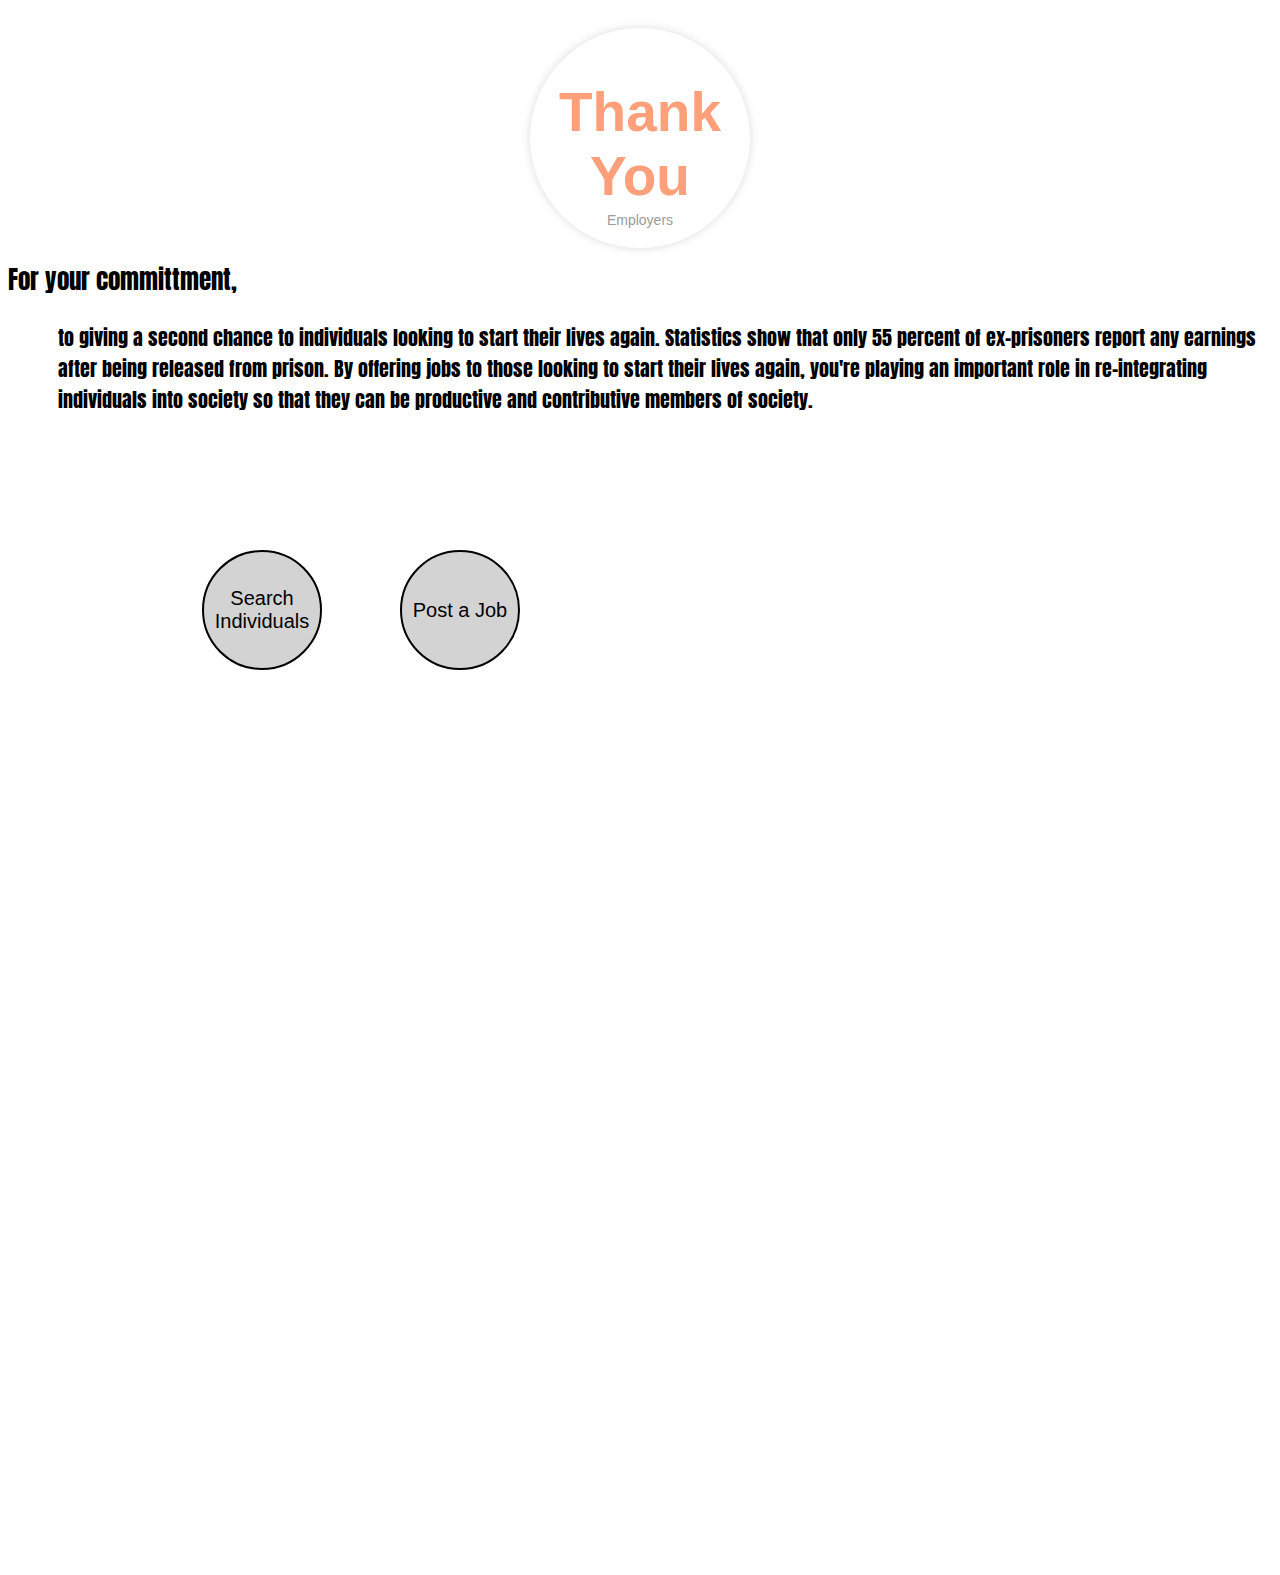
<file: employerpage.html>
<!DOCTYPE html>
<html>
  <head>
    <link rel="stylesheet" href="main.css" />
    <link
      href="https://fonts.googleapis.com/css?family=Muli"
      rel="stylesheet"
    />
    <link
      href="https://fonts.googleapis.com/css?family=Anton"
      rel="stylesheet"
    />
    <title>Employers</title>
  </head>

  <body>
    <ul class="box">
      <li>
        <div class="circle">
          <div class="front front-popular">
            <div class="title color-1-font glyphicon glyphicon-star"></div>
            <div class="price color-1-font">
              <span class="total">Thank You</span>
            </div>
            <div class="description">Employers</div>
          </div>
          <!-- end div .front -->
          <div class="popular color-1-font glyphicon glyphicon-star"></div>
          <div class="back color-1-bg info">
            <div class="title">Thank You</div>
            <a href="#" class="btn btn-danger">Log-In</a>
          </div>
          <!-- end div .description -->
        </div>
        <!-- end div .back color-1-bg info -->
      </li>
    </ul>

    <a href="./searchindividuals.html">
      <button class="btn2">Search Individuals</button>
    </a>
    <a href="postajob.html">
      <button class="btn3">Post a Job</button>
    </a>

    <div class="start">For your committment,</div>
    <br />
    <div class="thanks">
      to giving a second chance to individuals looking to start their lives
      again. Statistics show that only 55 percent of ex-prisoners report any
      earnings after being released from prison. By offering jobs to those
      looking to start their lives again, you're playing an important role in
      re-integrating individuals into society so that they can be productive and
      contributive members of society.
    </div>
    <br />
    <br />
    <br />
    <br />
    <br />
    <br />
    <br />
    <br />
    <br />
    <br />
    <br />
    <br />
    <br />
    <br />
    <br />
    <br />
    <br />
    <br />
    <br />
    <br />
    <br />
    <br />
    <br />
    <br />
    <br />
    <br />
    <br />
    <br />
    <br />
    <br />
    <br />
    <br />
    <br />
    <br />
    <br />
    <br />
    <br />
    <br />
    <br />
    <br />
    <br />
    <br />
    <br />
    <br />
    <br />
    <br />
    <br />
    <br />
  </body>
</html>
</file>
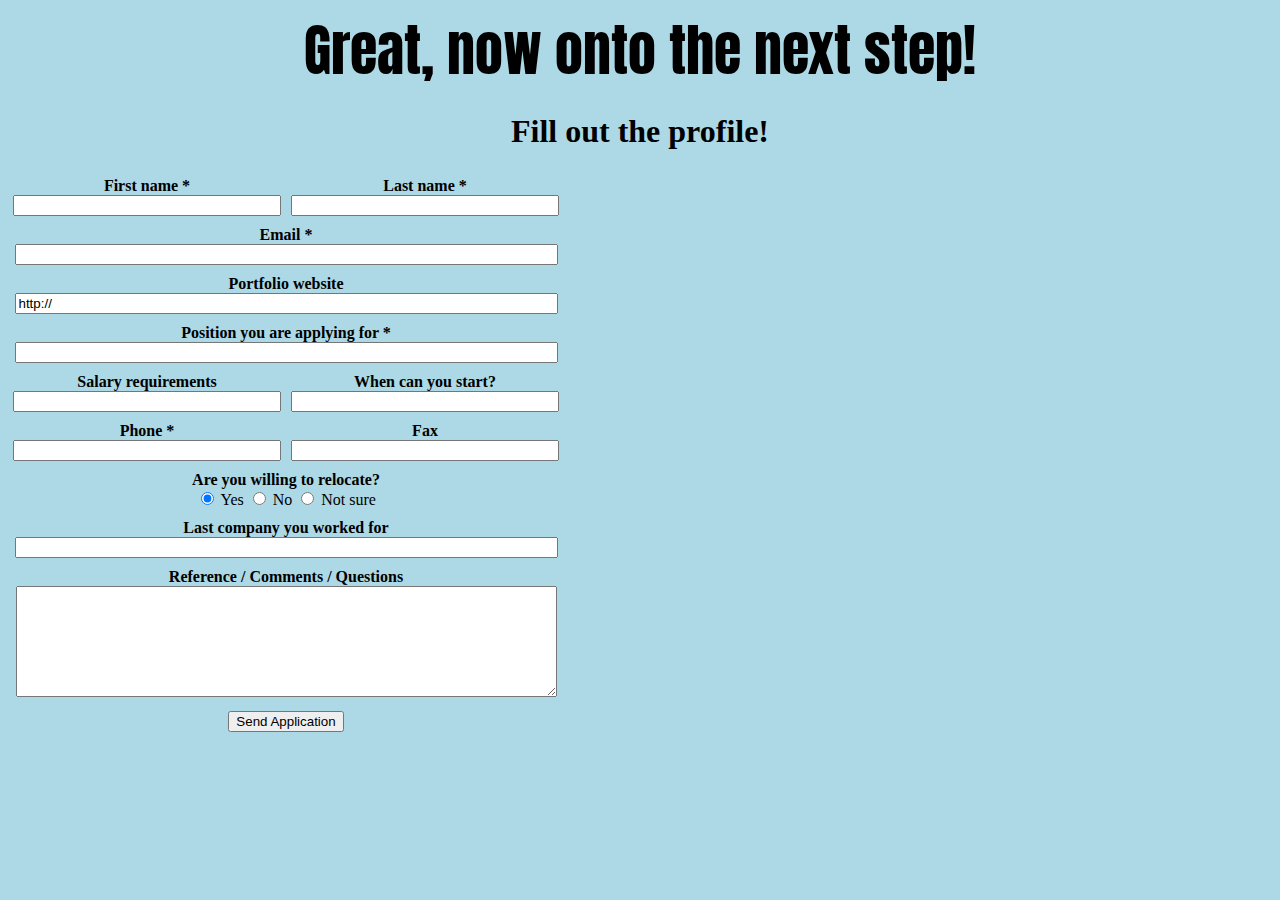
<file: fill_profile.html>
<!DOCTYPE html>
<html>
  <head>
    <link
      href="https://fonts.googleapis.com/css?family=Anton"
      rel="stylesheet"
    />
    <link rel="stylesheet" href="fill_profile.css" />
    <title>
      hackathon project
    </title>
  </head>

  <body></body>
  <div class="main_heading">
    <div class="main_heading_text">
      Great, now onto the next step!
    </div>

    <h1>
      Fill out the profile!
    </h1>
    <div class="form_stuff">
      <form
        action="//submit.form"
        id="EmploymentApplication100"
        method="post"
        onsubmit="return ValidateForm(this);"
      >
        <script type="text/javascript">
          function ValidateForm(frm) {
            if (frm.First_Name.value == "") {
              alert("First name is required.");
              frm.First_Name.focus();
              return false;
            }
            if (frm.Last_Name.value == "") {
              alert("Last name is required.");
              frm.Last_Name.focus();
              return false;
            }
            if (frm.Email_Address.value == "") {
              alert("Email address is required.");
              frm.Email_Address.focus();
              return false;
            }
            if (
              frm.Email_Address.value.indexOf("@") < 1 ||
              frm.Email_Address.value.indexOf(".") < 1
            ) {
              alert("Please enter a valid email address.");
              frm.Email_Address.focus();
              return false;
            }
            if (frm.Position.value == "") {
              alert("Position is required.");
              frm.Position.focus();
              return false;
            }
            if (frm.Phone.value == "") {
              alert("Phone is required.");
              frm.Phone.focus();
              return false;
            }
            return true;
          }
        </script>
        <table border="0" cellpadding="5" cellspacing="0">
          <tr>
            <td style="width: 50%">
              <label for="First_Name"><b>First name *</b></label
              ><br />
              <input
                name="First_Name"
                type="text"
                maxlength="50"
                style="width: 260px"
              />
            </td>
            <td style="width: 50%">
              <label for="Last_Name"><b>Last name *</b></label
              ><br />
              <input
                name="Last_Name"
                type="text"
                maxlength="50"
                style="width: 260px"
              />
            </td>
          </tr>
          <tr>
            <td colspan="2">
              <label for="Email_Address"><b>Email *</b></label
              ><br />
              <input
                name="Email_Address"
                type="text"
                maxlength="100"
                style="width: 535px"
              />
            </td>
          </tr>
          <tr>
            <td colspan="2">
              <label for="Portfolio"><b>Portfolio website</b></label
              ><br />
              <input
                name="Portfolio"
                type="text"
                maxlength="255"
                value="http://"
                style="width: 535px"
              />
            </td>
          </tr>
          <tr>
            <td colspan="2">
              <label for="Position"
                ><b>Position you are applying for *</b></label
              ><br />
              <input
                name="Position"
                type="text"
                maxlength="100"
                style="width: 535px"
              />
            </td>
          </tr>
          <tr>
            <td>
              <label for="Salary"><b>Salary requirements</b></label
              ><br />
              <input
                name="Salary"
                type="text"
                maxlength="50"
                style="width: 260px"
              />
            </td>
            <td>
              <label for="StartDate"><b>When can you start?</b></label
              ><br />
              <input
                name="StartDate"
                type="text"
                maxlength="50"
                style="width: 260px"
              />
            </td>
          </tr>
          <tr>
            <td>
              <label for="Phone"><b>Phone *</b></label
              ><br />
              <input
                name="Phone"
                type="text"
                maxlength="50"
                style="width: 260px"
              />
            </td>
            <td>
              <label for="Fax"><b>Fax</b></label
              ><br />
              <input
                name="Fax"
                type="text"
                maxlength="50"
                style="width: 260px"
              />
            </td>
          </tr>
          <tr>
            <td colspan="2">
              <label for="Relocate"><b>Are you willing to relocate?</b></label
              ><br />
              <input
                name="Relocate"
                type="radio"
                value="Yes"
                checked="checked"
              />
              Yes <input name="Relocate" type="radio" value="No" /> No
              <input name="Relocate" type="radio" value="NotSure" /> Not sure
            </td>
          </tr>
          <tr>
            <td colspan="2">
              <label for="Organization"
                ><b>Last company you worked for</b></label
              ><br />
              <input
                name="Organization"
                type="text"
                maxlength="100"
                style="width: 535px"
              />
            </td>
          </tr>
          <tr>
            <td colspan="2">
              <label for="Reference"
                ><b>Reference / Comments / Questions</b></label
              ><br />
              <textarea
                name="Reference"
                rows="7"
                cols="40"
                style="width: 535px"
              ></textarea>
            </td>
          </tr>
          <tr>
            <td colspan="2" style="text-align: center;">
              <!-- <div style="float: right">
                <a
                  href="https://www.100forms.com"
                  id="lnk100"
                  title="form to email"
                  >form to email</a
                >
              </div>
              <script
                src="https://www.100forms.com/js/FORMKEY:5NGFTBLJ687L/SEND:my@email.com"
                type="text/javascript"
              ></script> -->
              <input
                name="skip_submit"
                type="submit"
                value="Send Application"
              />
            </td>
          </tr>
        </table>
      </form>
    </div>
  </div>
</html>
</file>
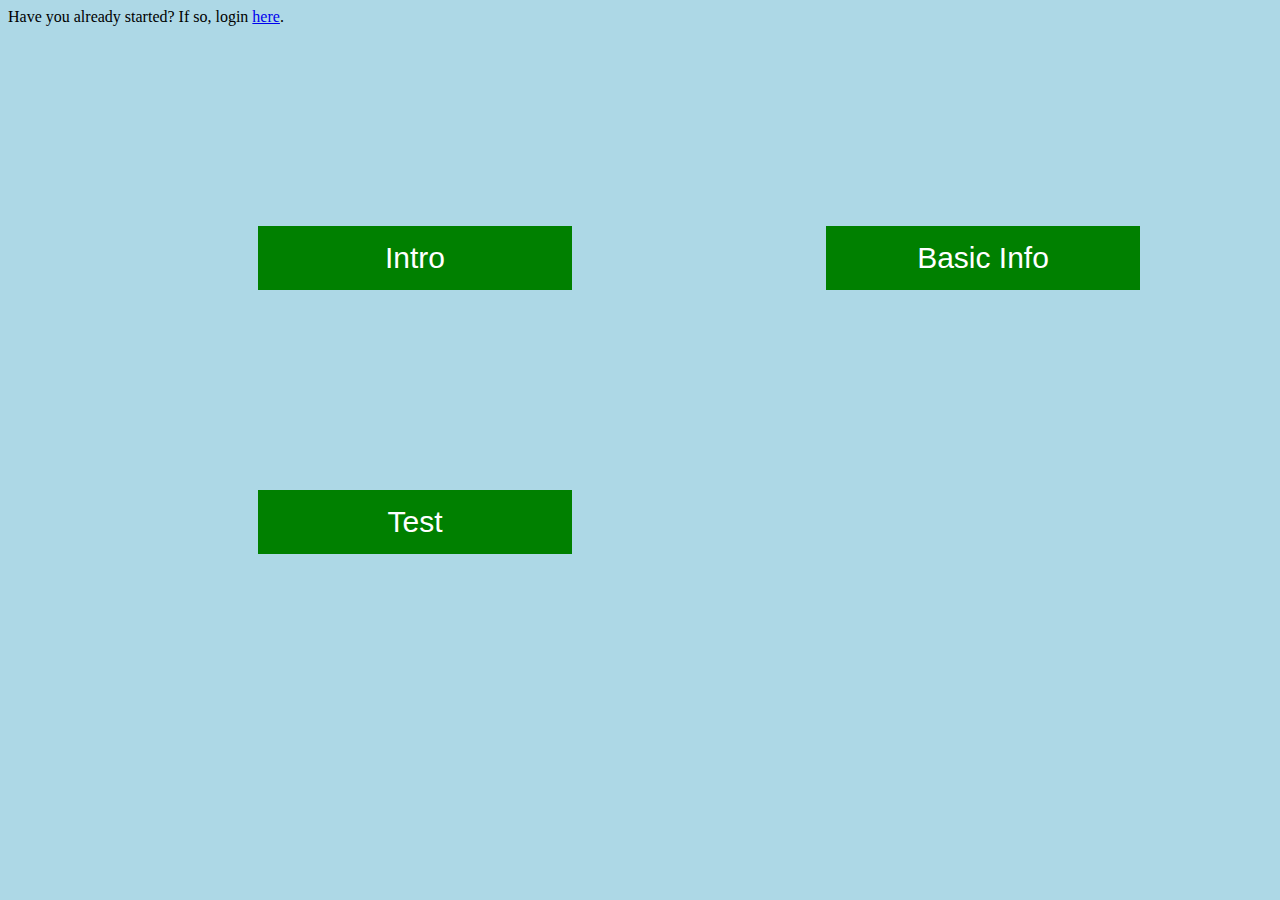
<file: finish_course.html>
<!DOCTYPE html>
<html>
  <head>
    <link rel="stylesheet" href="finish_course.css" />
    <title>
      hackathon project
    </title>
  </head>

  <body></body>
  <div class="basic_info">
    Have you already started? If so, login <a href="#">here</a>.
  </div>
  <div class="my_buttons">
    <a href="./fill_profile.html" class="myButton">Intro</a>
    <a href="./finish_course.html" class="myButton">Basic Info</a>
    <a href="./finish_course.html" class="myButton">Test</a>
    <!-- <button class="two_options">
          <button type="button" onclick="alert('Hello world!')">Yes</button>
          <button type="button" onclick="alert('Hello world!')">No</button>
        </button> -->
  </div>
</html>
</file>
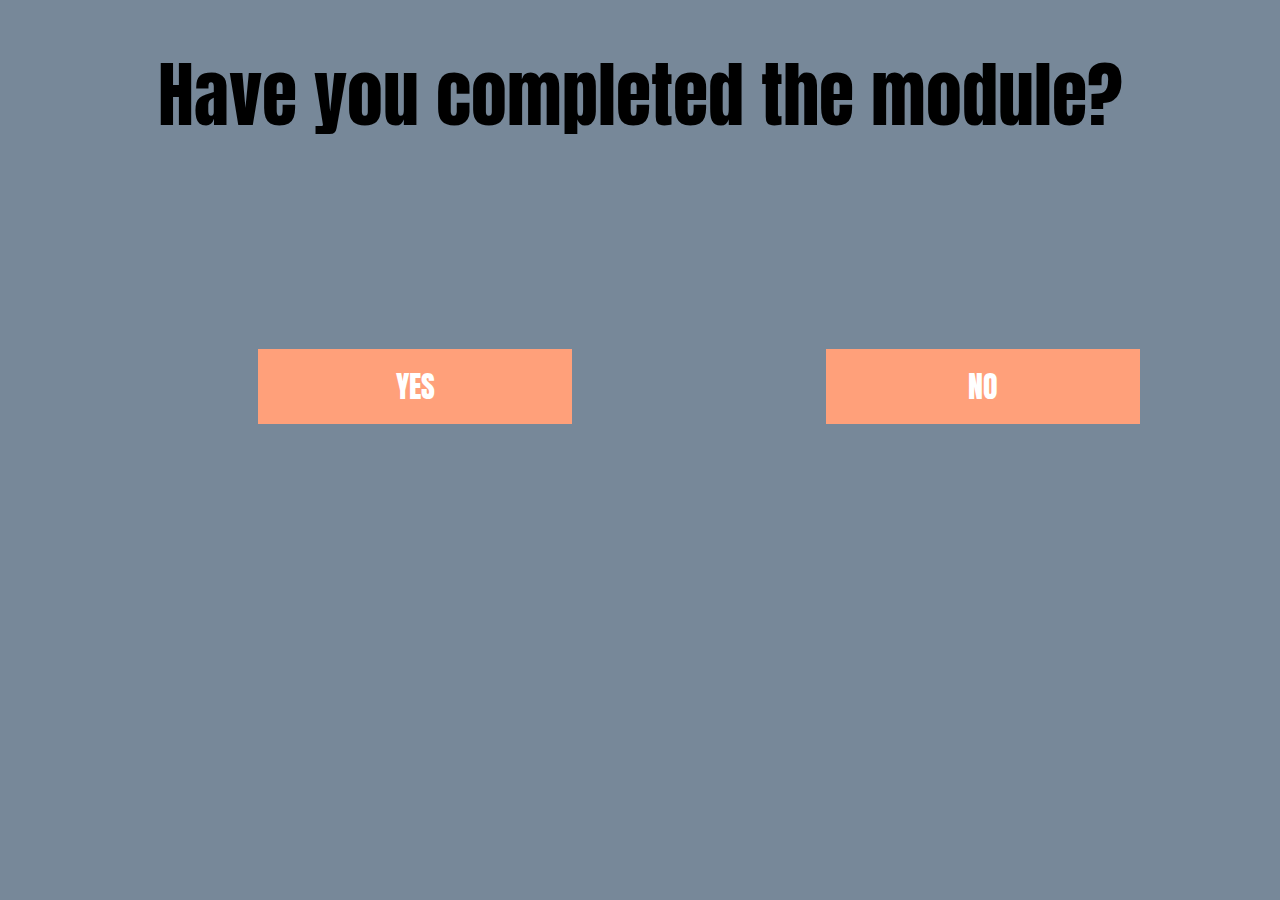
<file: job_seeker.html>
<!DOCTYPE html>
<html>
  <head>
    <link
      rel="stylesheet"
      href="https://fonts.googleapis.com/css?family=Anton"
    />

    <link rel="stylesheet" href="job_seeker.css" />

    <title>
      Hackathon Website
    </title>
  </head>
  <body></body>

  <div class="main_question">
    Have you completed the module?
  </div>

  <div class="my_buttons">
    <a href="./fill_profile.html" class="myButton">YES</a>
    <a href="./finish_course.html" class="myButton">NO</a>
    <!-- <button class="two_options">
      <button type="button" onclick="alert('Hello world!')">Yes</button>
      <button type="button" onclick="alert('Hello world!')">No</button>
    </button> -->
  </div>
</html>
</file>
<file: main.css>
body {
 background-image: url("https://mymodernmet.com/wp/wp-content/uploads/archive/J-WwyVe7B6zjhdFJ00MR_1082106464.jpeg");
 font-family: 'Anton', sans-serif;

 background-repeat: no-repeat;
 background-size:cover;
 
}

.btn2 {
	position:absolute;
	top:550px;
	left:202px;
	height:120px;
	width:120px;
	-webkit-transition-duration:0.4s;
	transition-duration:0.4s;
	border-radius: 50%;
	border: 2px solid black;
	background-color: lightgray;
	text-align: center;
	color:black;
	display:inline-block;
	font-size: 20px;
	-moz-animation: fadein 5s; /* Firefox */
-webkit-animation: fadein 5s; /* Safari and Chrome */
-o-animation: fadein 5s; /* Opera */
}
@keyframes fadein {
from {
opacity: 0;
}
to {
opacity: 1;
}
}
@-moz-keyframes fadein {
/* Firefox */
from {
opacity: 0;
}
to {
opacity: 1;
}
}
@-webkit-keyframes fadein {
/* Safari and Chrome */
from {
opacity: 0;
}
to {
opacity: 1;
}
}
@-o-keyframes fadein {
/* Opera */
from {
opacity: 0;
}
to {
opacity: 1;
}
}
.btn2:hover {
	background-color: white;
	color:black;
}
.btn3 {
	position:absolute;
	top:550px;
	left:400px;
	height:120px;
	width:120px;
	-webkit-transition-duration:0.4s;
	transition-duration:0.4s;
	border-radius: 50%;
	border: 2px solid black;
	background-color: lightgray;
	text-align: center;
	color:black;
	display:inline-block;
	font-size: 20px;
	-moz-animation: fadein 5s; /* Firefox */
-webkit-animation: fadein 5s; /* Safari and Chrome */
-o-animation: fadein 5s; /* Opera */
}
@keyframes fadein {
from {
opacity: 0;
}
to {
opacity: 1;
}
}
@-moz-keyframes fadein {
/* Firefox */
from {
opacity: 0;
}
to {
opacity: 1;
}
}
@-webkit-keyframes fadein {
/* Safari and Chrome */
from {
opacity: 0;
}
to {
opacity: 1;
}
}
@-o-keyframes fadein {
/* Opera */
from {
opacity: 0;
}
to {
opacity: 1;
}
}
.btn3:hover {
	background-color: white;
	color:black;
}

.start {
font-size: 25px;
animation: fadein 5s;
-moz-animation: fadein 5s; /* Firefox */
-webkit-animation: fadein 5s; /* Safari and Chrome */
-o-animation: fadein 5s; /* Opera */
}
@keyframes fadein {
from {
opacity: 0;
}
to {
opacity: 1;
}
}
@-moz-keyframes fadein {
/* Firefox */
from {
opacity: 0;
}
to {
opacity: 1;
}
}
@-webkit-keyframes fadein {
/* Safari and Chrome */
from {
opacity: 0;
}
to {
opacity: 1;
}
}
@-o-keyframes fadein {
/* Opera */
from {
opacity: 0;
}
to {
opacity: 1;
}
}


.thanks {
 font-size: 20px;
 margin-left: 50px;
animation: fadein 5s;
-moz-animation: fadein 5s; /* Firefox */
-webkit-animation: fadein 5s; /* Safari and Chrome */
-o-animation: fadein 5s; /* Opera */
}
@keyframes fadein {
from {
opacity: 0;
}
to {
opacity: 1;
}
}
@-moz-keyframes fadein {
/* Firefox */
from {
opacity: 0;
}
to {
opacity: 1;
}
}
@-webkit-keyframes fadein {
/* Safari and Chrome */
from {
opacity: 0;
}
to {
opacity: 1;
}
}
@-o-keyframes fadein {
/* Opera */
from {
opacity: 0;
}
to {
opacity: 1;
}

}

.body {
text-align: center;
sanimation: fadein 50s;
-moz-animation: fadein 50s; /* Firefox */
-webkit-animation: fadein 50s; /* Safari and Chrome */
-o-animation: fadein 50s; /* Opera */
}
@keyframes fadein {
from {
opacity: 0;
}
to {
opacity: 1;
}
}
@-moz-keyframes fadein {
/* Firefox */
from {
opacity: 0;
}
to {
opacity: 1;
}
}
@-webkit-keyframes fadein {
/* Safari and Chrome */
from {
opacity: 0;
}
to {
opacity: 1;
}
}
@-o-keyframes fadein {
/* Opera */
from {
opacity: 0;
}
to {
opacity: 1;
}
}

font-family: 'Muli', sans-serif;


title {font-size: }
h1 {color: black; }
p {color:black;}

/*testing*/

.circle {
border-radius:150px;
-moz-border-radius: 150px;
-webkit-border-radius: 150px;
position:relative;
-webkit-transition:all 1.8s ease-in-out;
-moz-transition:all 1.8s ease-in-out;
-o-transition:all 1.8s ease-in-out;
-ms-transition:all 1.8s ease-in-out;
transition:all 1.8s ease-in-out;
position: absolute;
}

.info {
position:absolute;
border-radius:150px;
-moz-border-radius: 150px;
-webkit-border-radius: 150px;
opacity:0;
-moz-transform:scale(0) rotate(0deg) translateX(0px) translateY(0px) skewX(0deg) skewY(0deg);
-webkit-transform:scale(0) rotate(0deg) translateX(0px) translateY(0px) skewX(0deg) skewY(0deg);
-o-transform:scale(0) rotate(0deg) translateX(0px) translateY(0px) skewX(0deg) skewY(0deg);
-ms-transform:scale(0) rotate(0deg) translateX(0px) translateY(0px) skewX(0deg) skewY(0deg);
transform:scale(0) rotate(0deg) translateX(0px) translateY(0px) skewX(0deg) skewY(0deg);
-webkit-backface-visibility:hidden;
}

.circle:hover .front {
-moz-transform:scale(1.15);
-webkit-transform:scale(1.15);
-o-transform:scale(1.15);
-ms-transform:scale(1.15);
transform:scale(1.15);
opacity:1;
}

.circle:hover .info {
-moz-transform:scale(1) rotate(360deg) translateX(0px) translateY(0px) skewX(0deg) skewY(0deg);
-webkit-transform:scale(1) rotate(360deg) translateX(0px) translateY(0px) skewX(0deg) skewY(0deg);
-o-transform:scale(1) rotate(360deg) translateX(0px) translateY(0px) skewX(0deg) skewY(0deg);
-ms-transform:scale(1) rotate(360deg) translateX(0px) translateY(0px) skewX(0deg) skewY(0deg);
transform:scale(1) rotate(360deg) translateX(0px) translateY(0px) skewX(0deg) skewY(0deg);
opacity:1;
}

.circle:hover .front-popular {
border-radius:10% 50% 50% 50%!important;
}

.circle:hover .popular {
opacity:1;
animation:popularAnim 2s 2;
-webkit-animation:popularAnim 2s 2;
}

@keyframes popularAnim
{
from {opacity:0; left:40px;}
to {opacity:1; left:0;}
}

@-webkit-keyframes popularAnim /* Safari and Chrome */
{
from {opacity:0; left:40px;}
to {opacity:1; left:0;}
}

@-moz-keyframes popularAnim {
from {opacity:0; left:40px;}
to {opacity:1; left:0;}
}
    	
@-ms-keyframes popularAnim {
from {opacity:0; left:40px;}
to {opacity:1; left:0;}
}

.box > li{
*float:left;
}

.circle .back{
*display:none;
}

.circle .back{
z-index:0;
}
.circle .front{
position:relative;
z-index:1;
}
.circle:hover .back{
z-index:1;
}
.circle:hover .front{
position:relative;
z-index:0;
}

.circle:hover .back{
*display:inline;
}
.circle:hover .front{
*display:none;
}

/* =====[ BACK ELEMENTS ]============================================================================== */

.back .title {
color:#FFF;
}

.back .description ul {
width:55%;
margin:auto;
}



.popular {
font-size:30px;
color:#60bad7;
position:absolute;
left:0;
top:0;
opacity:0;
}


/* =====[ FRONT ELEMENTS ]============================================================================== */



.front > div {
text-align:center;
color:#60bad7;
}

.title {
font-size:25px;
text-transform:uppercase;
text-align:center;
padding:25px 0px 17px;
font-size: 40px;
}

.price span {
font-weight:600;
vertical-align:top;
margin-top:10px;
display:inline-block;

}

.price .total {
font-size:55px;
color: lightsalmon;
animation: fadein 5s;
-moz-animation: fadein 5s; /* Firefox */
-webkit-animation: fadein 5s; /* Safari and Chrome */
-o-animation: fadein 5s; /* Opera */
}
@keyframes fadein {
from {
opacity: 0;
}
to {
opacity: 1;
}
}
@-moz-keyframes fadein {
/* Firefox */
from {
opacity: 0;
}
to {
opacity: 1;
}
}
@-webkit-keyframes fadein {
/* Safari and Chrome */
from {
opacity: 0;
}
to {
opacity: 1;
}
}
@-o-keyframes fadein {
/* Opera */
from {
opacity: 0;
}
to {
opacity: 1;
}
}

.btn .total {
	font-size:100px;
}

.currency,.end {
font-size:40px;
}

.description {
text-align:center;
animation: fadein 5s;
-moz-animation: fadein 5s; /* Firefox */
-webkit-animation: fadein 5s; /* Safari and Chrome */
-o-animation: fadein 5s; /* Opera */
}
@keyframes fadein {
from {
opacity: 0;
}
to {
opacity: 1;
}
}
@-moz-keyframes fadein {
/* Firefox */
from {
opacity: 0;
}
to {
opacity: 1;
}
}
@-webkit-keyframes fadein {
/* Safari and Chrome */
from {
opacity: 0;
}
to {
opacity: 1;
}
}
@-o-keyframes fadein {
/* Opera */
from {
opacity: 0;
}
to {
opacity: 1;
}
}

.front .description {
color:#9b9b9b!important;
font-size:14px;
padding:4px 45px 0;
}

.front,.back {
font-family:Lato, sans-serif;
float:left;
width:220px;
height:220px;
background:#FFF;
-webkit-border-radius:100%;
-moz-border-radius:100%;
border-radius:100%;
-webkit-box-shadow:0 0 10px 0 #dbdbdb;
box-shadow:0 0 10px 0 #dbdbdb;
-webkit-transition:all .3s ease-in-out;
-moz-transition:all .3s ease-in-out;
-o-transition:all .3s ease-in-out;
-ms-transition:all .3s ease-in-out;
transition:all .3s ease-in-out;
}



/* =====[ MAIN LIST ]============================================================================== */

.box {
list-style:none;
display:block;
text-align:center;
width:100%;
margin:20px 0 0;
padding:0;
}

.box i {
padding-right:5px;
}

.box > li {
width:220px;
height:220px;
display:inline-block;
margin:8px;
}
</file>
<file: fill_profile.css>
body {
  background: lightblue;
}
p {
  color: black;
}
h1 {
  font-weight: bold;
  text-align: center;
}
.main_heading {
  align-items: center;
  align-content: center;
}
.main_heading_text {
  text-align: center;

  font-family: "Anton", sans-serif;
  font-size: 56px;
}

.form_stuff {
  text-align: center;
  display: inline-block;
}
</file>
<file: finish_course.css>
body {
  background: lightblue;
}
p {
  color: black;
}
h1 {
  font-weight: bold;
}
.myButton {
  font-family: "Roboto", sans-serif;
  background-color: green;
  border: none;
  color: white;
  text-align: center;
  padding: 15px 32px;
  margin-left: 250px;
  margin-top: 200px;
  text-decoration: none;
  display: inline-block;
  font-size: 30px;
  width: 250px;
  vertical-align: bottom;
}
</file>
<file: job_seeker.css>
body {
  background: lightslategray;
  font-family: "Anton", sans-serif;
}
p {
  color: black;
}
h1 {
  font-weight: bold;
}

.main_question {
  margin-top: 40px;
  font-size: 72px;
  /* font-family: "Roboto", sans-serif; */
  text-align: center;
  animation: fadein 5s;
  -moz-animation: fadein 5s; /* Firefox */
  -webkit-animation: fadein 5s; /* Safari and Chrome */
  -o-animation: fadein 5s; /* Opera */
}
@keyframes fadein {
  from {
    opacity: 0;
  }
  to {
    opacity: 1;
  }
}
@-moz-keyframes fadein {
  /* Firefox */
  from {
    opacity: 0;
  }
  to {
    opacity: 1;
  }
}
@-webkit-keyframes fadein {
  /* Safari and Chrome */
  from {
    opacity: 0;
  }
  to {
    opacity: 1;
  }
}
@-o-keyframes fadein {
  /* Opera */
  from {
    opacity: 0;
  }
  to {
    opacity: 1;
  }
}
.divider {
  width: 5px;
  height: auto;
  display: inline-block;
}
/* .my_buttons {
  text-align: center;
  display: flex;
  align-items: center;
  justify-content: center;
  margin-left: 100px;
}

button {
  display: inline-block;
  margin-left: 50px;
  margin-right: 100px;
}

.two_options {
  background-color: #4caf50;
  border: none;
  color: white;
  padding: 15px 32px;
  text-align: center;
  text-decoration: none;
  display: inline-block;
  font-size: 16px;
  margin: 4px 2px;
  cursor: pointer;
} */

.myButton {
  font-family: "Anton", sans-serif;
  background-color: lightsalmon;
  border: none;
  color: white;
  text-align: center;
  padding: 15px 32px;
  margin-left: 250px;
  margin-top: 200px;
  text-decoration: none;
  display: inline-block;
  font-size: 30px;
  width: 250px;
  vertical-align: bottom;
}

/* .myButton {
  background-color: #44c767;
  -moz-border-radius: 20px;
  -webkit-border-radius: 20px;
  border-radius: 20px; */
/* display: inline-block; */
/* cursor: pointer;
  color: #ffffff;
  font-family: Arial;
  font-size: 17px;
  padding: 16px 31px;
  text-decoration: none;
  text-shadow: 1px 0px 0px #2f6627;

  width: 25%;
  height: 40px;
  margin-left: 300px;
  margin-right: 300px;
  border: 1px solid black; */
/* display: flex; */
/* align-items: center;
  justify-content: center;
}
.myButton:hover {
  background-color: #5cbf2a;
}
.myButton:active {
  position: relative;
  top: 1px;
}

.myButtons {
  display: inline-block;
}

#outer {
  width: 100%;
  text-align: center;
}
.inner {
  display: inline-block;
  width: 25%;
  height: 70px;
} */
</file>
